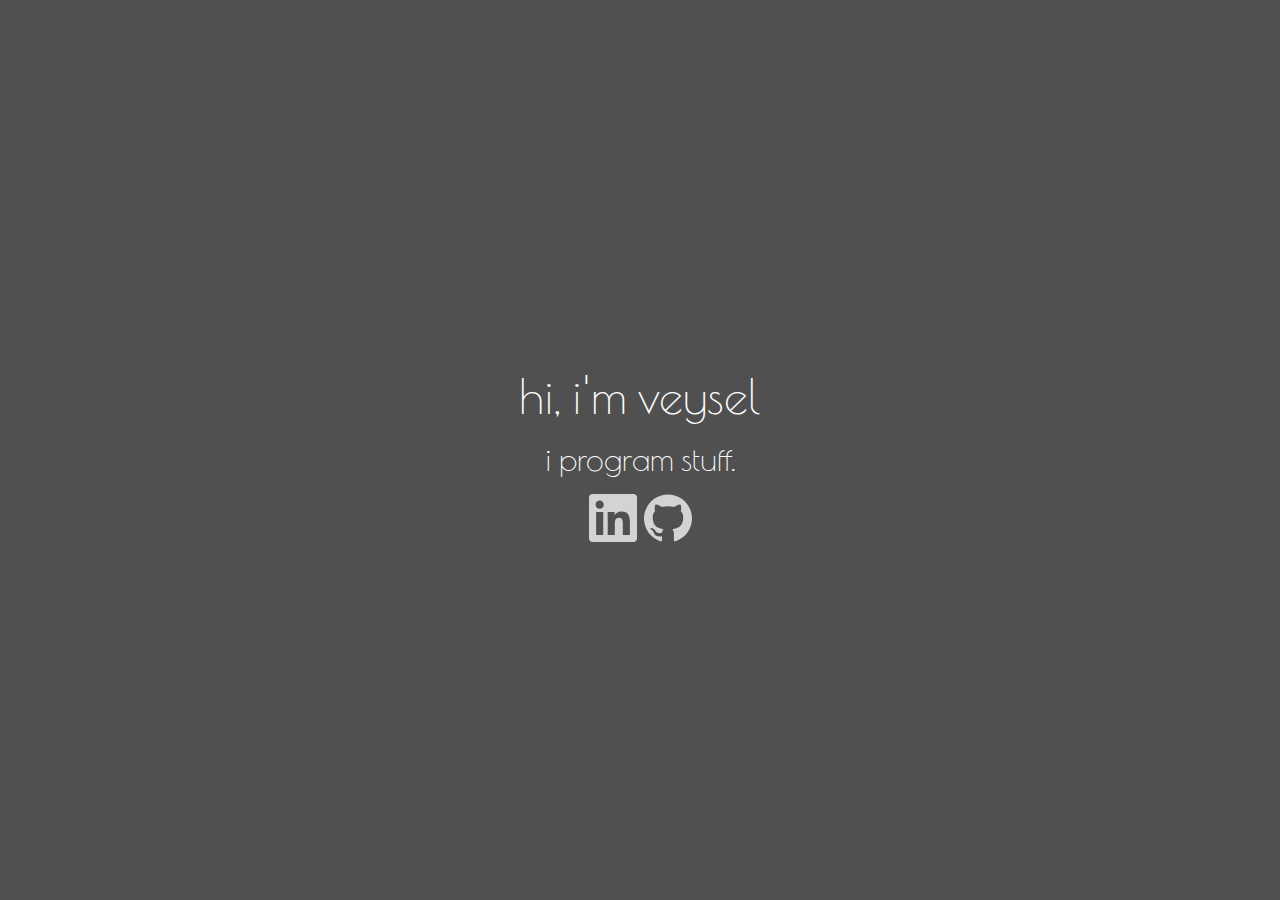
<file: index.html>
<!doctype html>

<html lang="en">

<head>
    <meta charset="utf-8">
    <link rel="shortcut icon" type="image/png" href="resources/favicon.ico" />
    <title>veysel</title>
    <link href="https://fonts.googleapis.com/css?family=Poiret+One" rel="stylesheet">
    <meta name="viewport" content="width=device-width, initial-scale=1">
    <style>
        body {
            color: #FFFFFF;
            font-family: 'Poiret One', -apple-system, BlinkMacSystemFont, "Segoe UI", Roboto, Helvetica, Arial, sans-serif;
            background-color: #505050;
        }

        main {
            position: absolute;
            top: 0;
            left: 0;
            width: 100%;
            height: 100%;
            display: flex;
            justify-content: center;
            align-items: center;
            flex-direction: column;
        }

        #content {
            text-align: center;
        }

        h1 {
            font-size: 3rem;
            font-weight: normal;
            margin: 1rem 0 0 0;
        }

        h2 {
            font-size: 2rem;
            font-weight: normal;
            margin: 1rem 0 0 0;
        }

        #socials svg {
            width: 3rem;
            transition: fill .25s;
            fill: rgba(255, 255, 255, .75);
        }

        #socials svg:hover {
            fill: #FFFFFF;
        }

        #socials a,
        a:visited {
            text-decoration: none;
        }
    </style>
</head>

<body>
    <div>
        <main>
            <div id="content">
                <h1>hi, i'm veysel</h1>
                <h2>i program stuff.</h2>
                <h2>
                    <div id="socials">
                        <a href="https://linkedin.com/in/veyselinanc" target="_blank">
                            <svg role="img" viewBox="0 0 24 24" xmlns="http://www.w3.org/2000/svg">
                                <title>LinkedIn icon</title>
                                <path
                                    d="M20.447 20.452h-3.554v-5.569c0-1.328-.027-3.037-1.852-3.037-1.853 0-2.136 1.445-2.136 2.939v5.667H9.351V9h3.414v1.561h.046c.477-.9 1.637-1.85 3.37-1.85 3.601 0 4.267 2.37 4.267 5.455v6.286zM5.337 7.433c-1.144 0-2.063-.926-2.063-2.065 0-1.138.92-2.063 2.063-2.063 1.14 0 2.064.925 2.064 2.063 0 1.139-.925 2.065-2.064 2.065zm1.782 13.019H3.555V9h3.564v11.452zM22.225 0H1.771C.792 0 0 .774 0 1.729v20.542C0 23.227.792 24 1.771 24h20.451C23.2 24 24 23.227 24 22.271V1.729C24 .774 23.2 0 22.222 0h.003z" />
                            </svg>
                        </a>
                        <a href="https://github.com/veysel" target="_blank">
                            <svg role="img" viewBox="0 0 24 24" xmlns="http://www.w3.org/2000/svg">
                                <title>GitHub icon</title>
                                <path
                                    d="M12 .297c-6.63 0-12 5.373-12 12 0 5.303 3.438 9.8 8.205 11.385.6.113.82-.258.82-.577 0-.285-.01-1.04-.015-2.04-3.338.724-4.042-1.61-4.042-1.61C4.422 18.07 3.633 17.7 3.633 17.7c-1.087-.744.084-.729.084-.729 1.205.084 1.838 1.236 1.838 1.236 1.07 1.835 2.809 1.305 3.495.998.108-.776.417-1.305.76-1.605-2.665-.3-5.466-1.332-5.466-5.93 0-1.31.465-2.38 1.235-3.22-.135-.303-.54-1.523.105-3.176 0 0 1.005-.322 3.3 1.23.96-.267 1.98-.399 3-.405 1.02.006 2.04.138 3 .405 2.28-1.552 3.285-1.23 3.285-1.23.645 1.653.24 2.873.12 3.176.765.84 1.23 1.91 1.23 3.22 0 4.61-2.805 5.625-5.475 5.92.42.36.81 1.096.81 2.22 0 1.606-.015 2.896-.015 3.286 0 .315.21.69.825.57C20.565 22.092 24 17.592 24 12.297c0-6.627-5.373-12-12-12" />
                            </svg>
                        </a>
                    </div>
                </h2>
            </div>
        </main>
    </div>
    <script type="text/javascript">
        (function () {
            console.log("hello :)");
        })()
    </script>
</body>

</html>
</file>
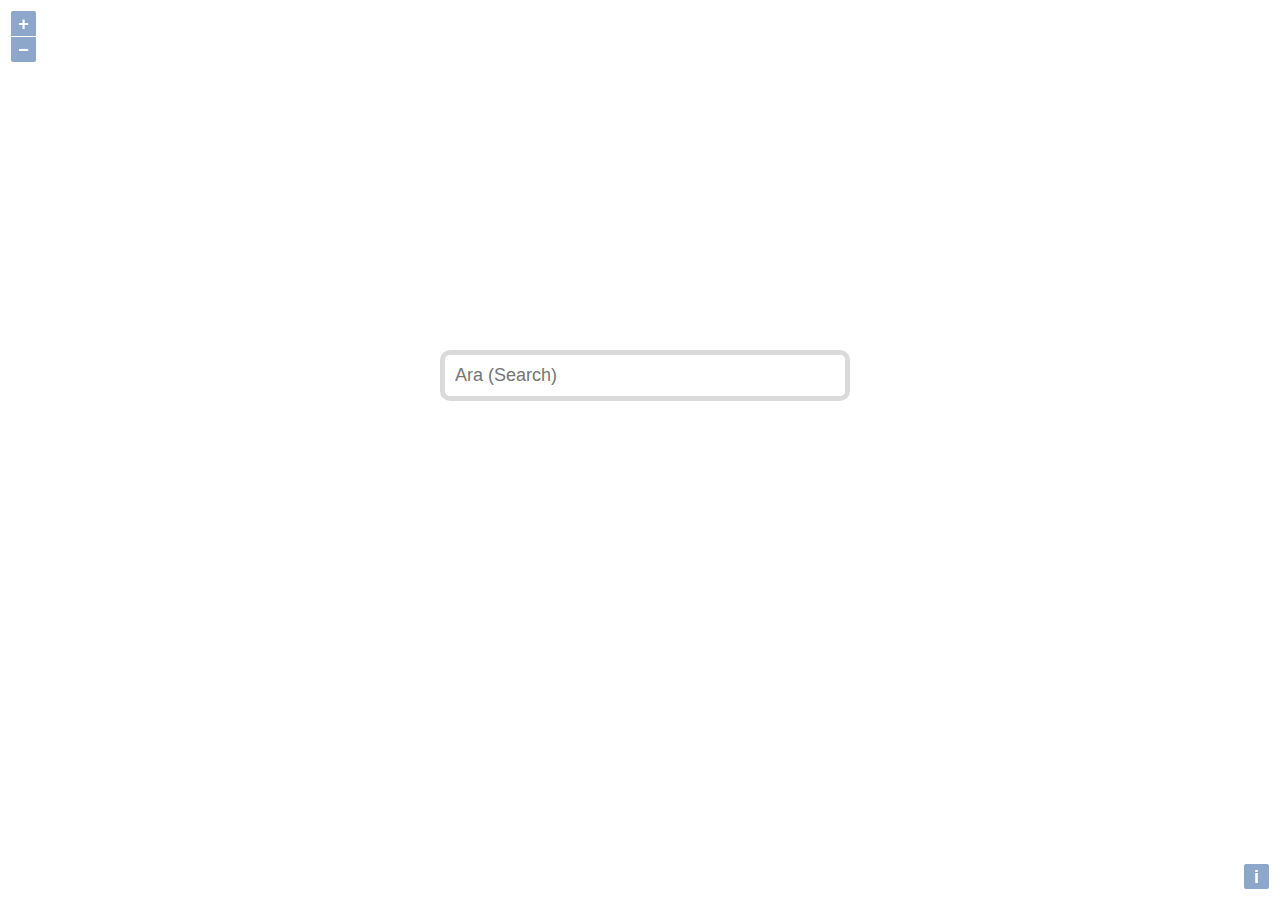
<file: project/map/index.html>
<html>
    <head>
        <title>Map App</title>

        <meta charset="utf-8">

        <link rel="stylesheet" href="content/ol3/ol.css">
        <link rel="stylesheet" href="content/app/app.css">
    </head>
    <body>
        <div>
            <div class="map-main">
                <div class="map" id="map"></div>
            </div>                    
            <div id="search" class="search">
                <input onkeyup="SearchKeyup()" onclick="SearchKeyup()" id="search-input" type="text" placeholder="Ara (Search)">
                <div id="search-result" class="search-result"></div>
            </div>
        </div>
        
        <script src="content/ol3/ol.js"></script>
        <script src="content/app/app.js"></script>
    </body>
</html>
</file>
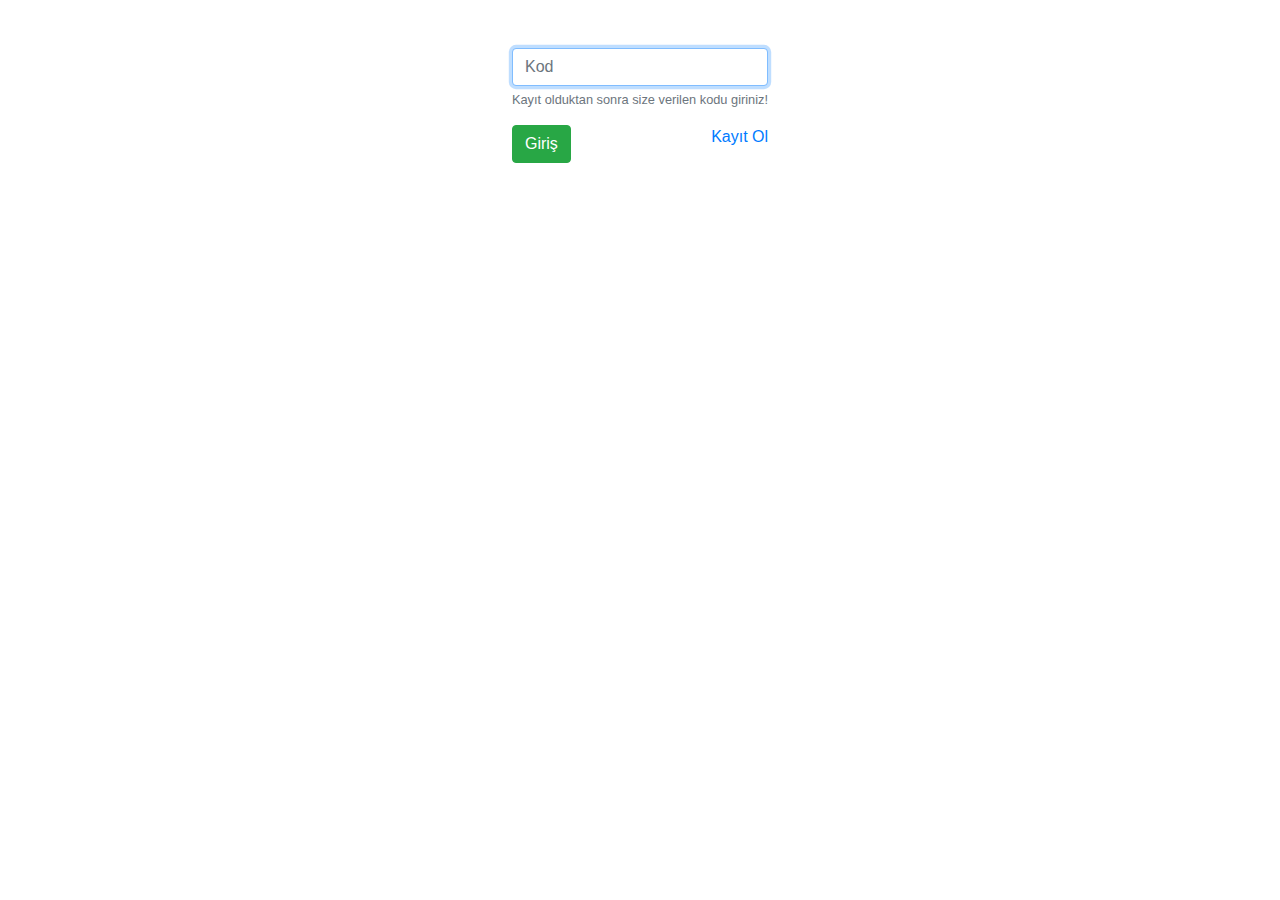
<file: project/money/index.html>
<!doctype html><html lang="en"><head><meta charset="utf-8"><title>MoneyApp</title><base href="/project/money/"><meta name="viewport" content="width=device-width,initial-scale=1"><link rel="icon" type="image/x-icon" href="favicon.ico"><link rel="stylesheet" href="https://stackpath.bootstrapcdn.com/bootstrap/4.2.1/css/bootstrap.min.css" integrity="sha384-GJzZqFGwb1QTTN6wy59ffF1BuGJpLSa9DkKMp0DgiMDm4iYMj70gZWKYbI706tWS" crossorigin="anonymous"><link href="styles.7b6ea6e4af38ac8fbf93.bundle.css" rel="stylesheet"/></head><body><app-root></app-root><script src="https://code.jquery.com/jquery-3.3.1.slim.min.js" integrity="sha384-q8i/X+965DzO0rT7abK41JStQIAqVgRVzpbzo5smXKp4YfRvH+8abtTE1Pi6jizo" crossorigin="anonymous"></script><script src="https://cdnjs.cloudflare.com/ajax/libs/popper.js/1.14.6/umd/popper.min.js" integrity="sha384-wHAiFfRlMFy6i5SRaxvfOCifBUQy1xHdJ/yoi7FRNXMRBu5WHdZYu1hA6ZOblgut" crossorigin="anonymous"></script><script src="https://stackpath.bootstrapcdn.com/bootstrap/4.2.1/js/bootstrap.min.js" integrity="sha384-B0UglyR+jN6CkvvICOB2joaf5I4l3gm9GU6Hc1og6Ls7i6U/mkkaduKaBhlAXv9k" crossorigin="anonymous"></script><script type="text/javascript" src="inline.884165bdc98a22612041.bundle.js"></script><script type="text/javascript" src="polyfills.dce726c7630d91dad505.bundle.js"></script><script type="text/javascript" src="scripts.e888206eb88c95e24c4d.bundle.js"></script><script type="text/javascript" src="vendor.10b2fdd5e6a450a1baea.bundle.js"></script><script type="text/javascript" src="main.da582b932a7e8fdd3a06.bundle.js"></script></body></html>
</file>
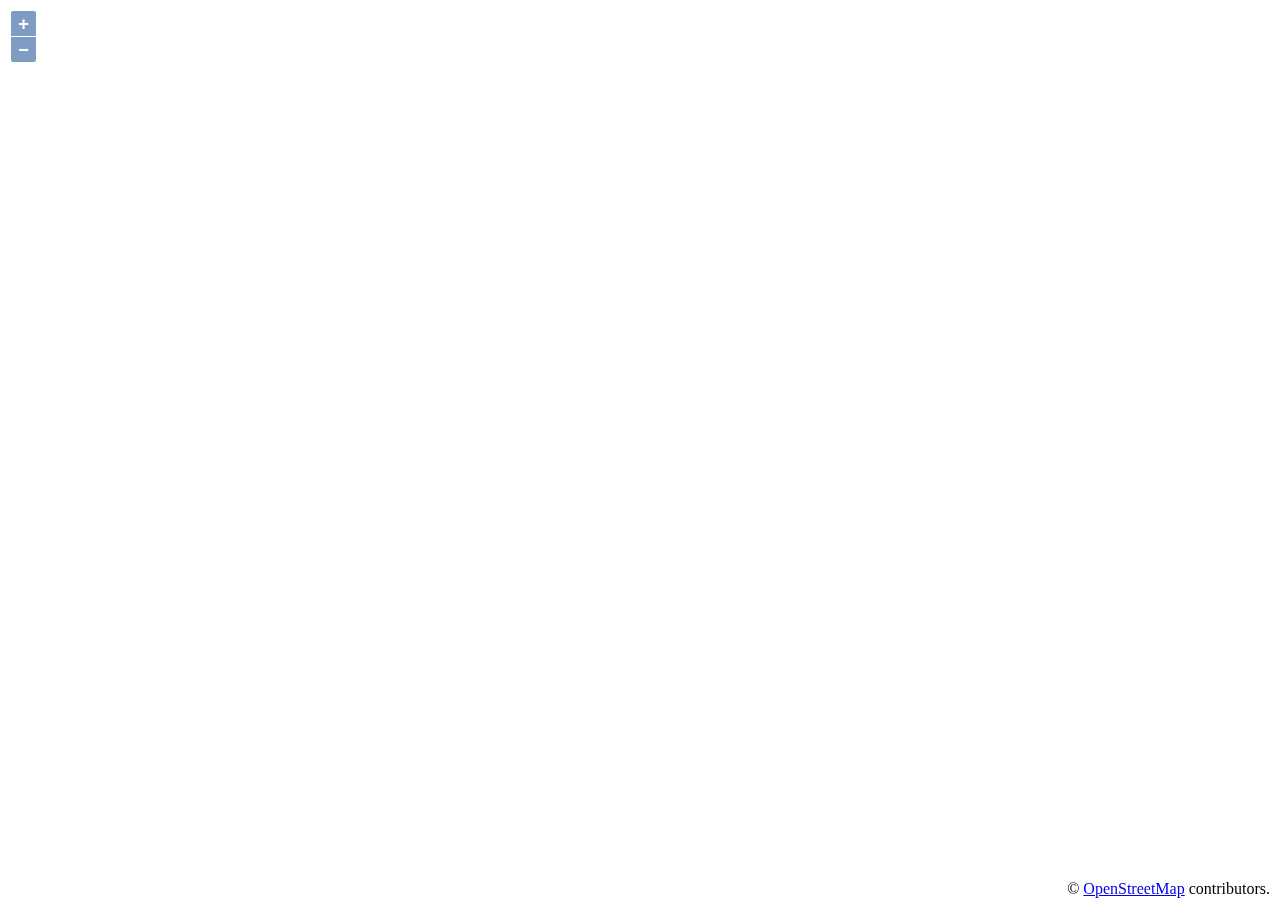
<file: project/ng-map/index.html>
<!doctype html>
<html lang="en">
<head>
  <meta charset="utf-8">
  <title>NgMap</title>
  <base href="/project/ng-map/">
  <meta name="viewport" content="width=device-width, initial-scale=1">
  <link rel="icon" type="image/x-icon" href="favicon.ico">
<link rel="stylesheet" href="styles.dfed8eacdca1c9d39854.css"></head>
<body>
  <app-root></app-root>
<script src="runtime-es2015.c5fa8325f89fc516600b.js" type="module"></script><script src="runtime-es5.c5fa8325f89fc516600b.js" nomodule defer></script><script src="polyfills-es5.8e50a9832860f7cf804a.js" nomodule defer></script><script src="polyfills-es2015.5b10b8fd823b6392f1fd.js" type="module"></script><script src="main-es2015.4ec1f495daf8acc15a85.js" type="module"></script><script src="main-es5.4ec1f495daf8acc15a85.js" nomodule defer></script></body>
</html>
</file>
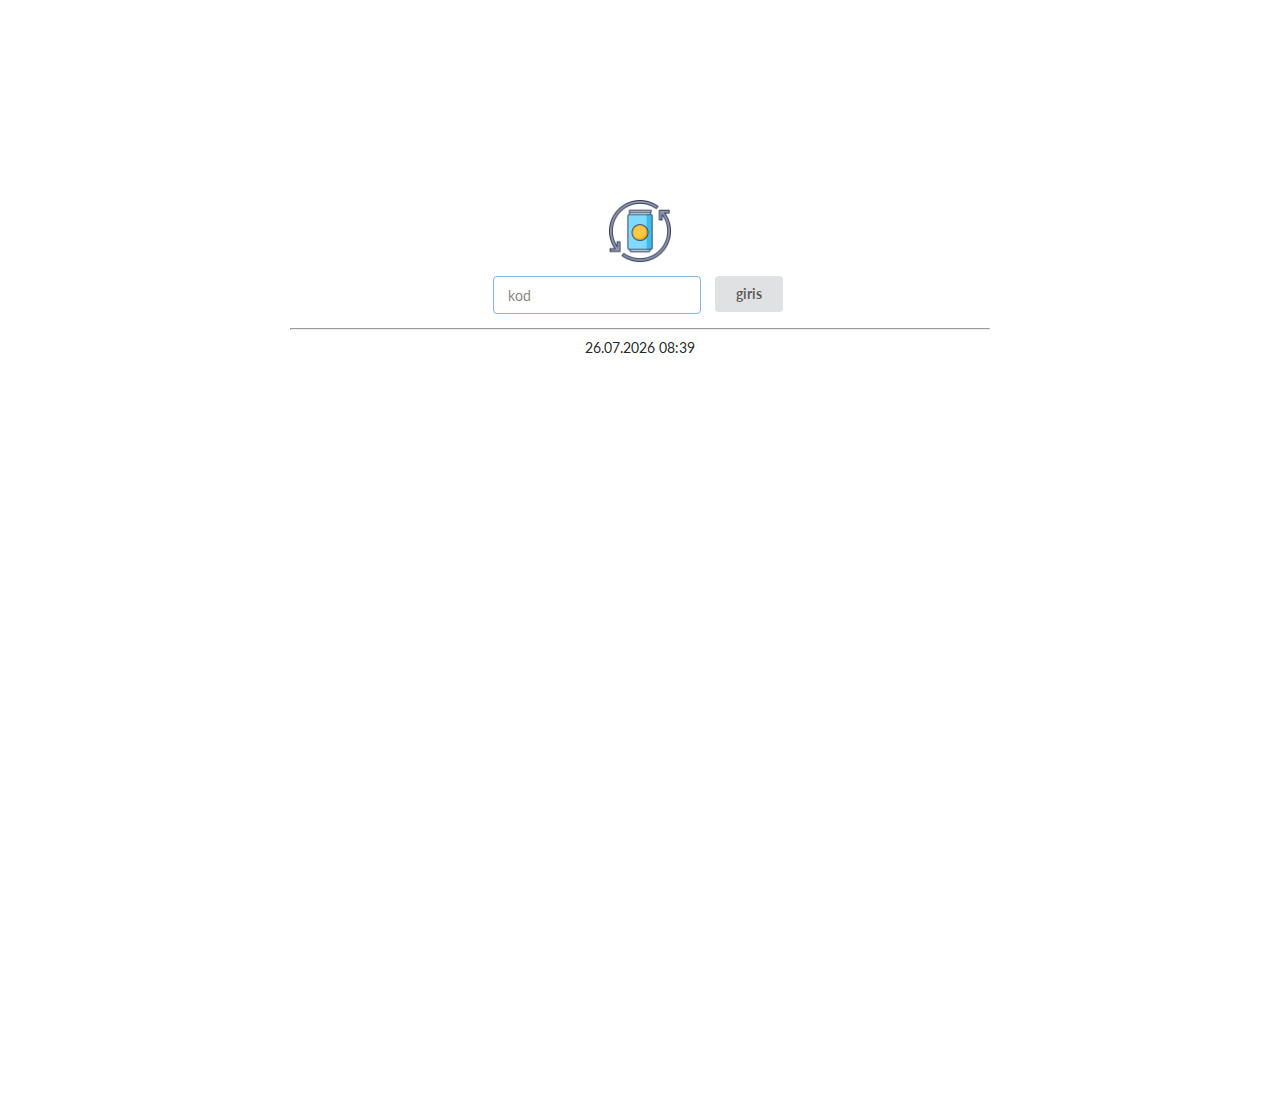
<file: project/teneke/index.html>
<!DOCTYPE html><html lang="en"><head>
  <meta charset="utf-8">
  <title>teneke</title>
  <base href="/project/teneke/">
  <meta name="viewport" content="width=device-width, initial-scale=1">
  <link rel="icon" type="image/x-icon" href="favicon.ico">
<style>@import url(https://fonts.googleapis.com/css?family=Lato:400,700,400italic,700italic&subset=latin);*,:after,:before{box-sizing:inherit;}html{box-sizing:border-box;}html{line-height:1.15;-ms-text-size-adjust:100%;-webkit-text-size-adjust:100%;}body,html{height:100%;}html{font-size:14px;}body{margin:0;overflow-x:hidden;min-width:320px;background:#fff;font-size:14px;line-height:1.4285em;color:rgba(0,0,0,.87);font-smoothing:antialiased;}body{padding:0;font-family:Lato,Helvetica Neue,Arial,Helvetica,sans-serif;}body ::-webkit-scrollbar{-webkit-appearance:none;width:10px;height:10px;}body ::-webkit-scrollbar-track{background:rgba(0,0,0,.1);border-radius:0;}body ::-webkit-scrollbar-thumb{cursor:pointer;border-radius:5px;background:rgba(0,0,0,.25);-webkit-transition:color .2s ease;transition:color .2s ease;}body ::-webkit-scrollbar-thumb:window-inactive{background:rgba(0,0,0,.15);}body ::-webkit-scrollbar-thumb:hover{background:rgba(128,135,139,.8);}</style><link rel="stylesheet" href="styles.ca14e95f31e29d8daa94.css" media="print" onload="this.media='all'"><noscript><link rel="stylesheet" href="styles.ca14e95f31e29d8daa94.css"></noscript></head>
<body>
  <app-root></app-root>
<script src="runtime-es2017.342f947ee173d9a72a65.js" type="module"></script><script src="runtime-es5.342f947ee173d9a72a65.js" nomodule defer></script><script src="polyfills-es5.47756cb361acd97cdb48.js" nomodule defer></script><script src="polyfills-es2017.d0430f7d1d4096d01aec.js" type="module"></script><script src="scripts.78ba48380aeb40cb890d.js" defer></script><script src="main-es2017.3e5d616c80558ef73e0d.js" type="module"></script><script src="main-es5.3e5d616c80558ef73e0d.js" nomodule defer></script>

</body></html>
</file>
<file: project/map/content/ol3/ol.css>
.ol-box{box-sizing:border-box;border-radius:2px;border:2px solid #00f}.ol-mouse-position{top:8px;right:8px;position:absolute}.ol-scale-line{background:rgba(0,60,136,.3);border-radius:4px;bottom:8px;left:8px;padding:2px;position:absolute}.ol-scale-line-inner{border:1px solid #eee;border-top:none;color:#eee;font-size:10px;text-align:center;margin:1px;will-change:contents,width}.ol-overlay-container{will-change:left,right,top,bottom}.ol-unsupported{display:none}.ol-unselectable,.ol-viewport{-webkit-touch-callout:none;-webkit-user-select:none;-moz-user-select:none;-ms-user-select:none;user-select:none;-webkit-tap-highlight-color:transparent}.ol-selectable{-webkit-touch-callout:default;-webkit-user-select:text;-moz-user-select:text;-ms-user-select:text;user-select:text}.ol-grabbing{cursor:-webkit-grabbing;cursor:-moz-grabbing;cursor:grabbing}.ol-grab{cursor:move;cursor:-webkit-grab;cursor:-moz-grab;cursor:grab}.ol-control{position:absolute;background-color:rgba(255,255,255,.4);border-radius:4px;padding:2px}.ol-control:hover{background-color:rgba(255,255,255,.6)}.ol-zoom{top:.5em;left:.5em}.ol-rotate{top:.5em;right:.5em;transition:opacity .25s linear,visibility 0s linear}.ol-rotate.ol-hidden{opacity:0;visibility:hidden;transition:opacity .25s linear,visibility 0s linear .25s}.ol-zoom-extent{top:4.643em;left:.5em}.ol-full-screen{right:.5em;top:.5em}@media print{.ol-control{display:none}}.ol-control button{display:block;margin:1px;padding:0;color:#fff;font-size:1.14em;font-weight:700;text-decoration:none;text-align:center;height:1.375em;width:1.375em;line-height:.4em;background-color:rgba(0,60,136,.5);border:none;border-radius:2px}.ol-control button::-moz-focus-inner{border:none;padding:0}.ol-zoom-extent button{line-height:1.4em}.ol-compass{display:block;font-weight:400;font-size:1.2em;will-change:transform}.ol-touch .ol-control button{font-size:1.5em}.ol-touch .ol-zoom-extent{top:5.5em}.ol-control button:focus,.ol-control button:hover{text-decoration:none;background-color:rgba(0,60,136,.7)}.ol-zoom .ol-zoom-in{border-radius:2px 2px 0 0}.ol-zoom .ol-zoom-out{border-radius:0 0 2px 2px}.ol-attribution{text-align:right;bottom:.5em;right:.5em;max-width:calc(100% - 1.3em)}.ol-attribution ul{margin:0;padding:0 .5em;font-size:.7rem;line-height:1.375em;color:#000;text-shadow:0 0 2px #fff}.ol-attribution li{display:inline;list-style:none;line-height:inherit}.ol-attribution li:not(:last-child):after{content:" "}.ol-attribution img{max-height:2em;max-width:inherit;vertical-align:middle}.ol-attribution button,.ol-attribution ul{display:inline-block}.ol-attribution.ol-collapsed ul{display:none}.ol-attribution:not(.ol-collapsed){background:rgba(255,255,255,.8)}.ol-attribution.ol-uncollapsible{bottom:0;right:0;border-radius:4px 0 0;height:1.1em;line-height:1em}.ol-attribution.ol-uncollapsible img{margin-top:-.2em;max-height:1.6em}.ol-attribution.ol-uncollapsible button{display:none}.ol-zoomslider{top:4.5em;left:.5em;height:200px}.ol-zoomslider button{position:relative;height:10px}.ol-touch .ol-zoomslider{top:5.5em}.ol-overviewmap{left:.5em;bottom:.5em}.ol-overviewmap.ol-uncollapsible{bottom:0;left:0;border-radius:0 4px 0 0}.ol-overviewmap .ol-overviewmap-map,.ol-overviewmap button{display:inline-block}.ol-overviewmap .ol-overviewmap-map{border:1px solid #7b98bc;height:150px;margin:2px;width:150px}.ol-overviewmap:not(.ol-collapsed) button{bottom:1px;left:2px;position:absolute}.ol-overviewmap.ol-collapsed .ol-overviewmap-map,.ol-overviewmap.ol-uncollapsible button{display:none}.ol-overviewmap:not(.ol-collapsed){background:rgba(255,255,255,.8)}.ol-overviewmap-box{border:2px dotted rgba(0,60,136,.7)}.ol-overviewmap .ol-overviewmap-box:hover{cursor:move}
/*# sourceMappingURL=ol.css.map */
</file>
<file: project/map/content/app/app.css>
body{
    margin: 0px;
}

.map-main{
    z-index: 2;
    opacity: .90;
    width: 100%;
    height: 100%;
}

.map{
    z-index: 1;
    position: fixed;
    width: 100%;
    height: 100%;
}

.search{
    z-index: 3;
    position: fixed;
    width: 400px;

    top: 50%;
    left: 50%;

    margin-top: -100px;
    margin-left: -200px;
    
    border-radius: 10px;
    border: 5px solid rgba(0, 0, 0, 0.144);

    transition: all 1s cubic-bezier(0.175, 0.885, 0.32, 1.275);
}

.search > input{
    font-size: 18px;
    padding: 10px;

    border-radius: 5px;
    border: none;
    
    font-family: -apple-system, BlinkMacSystemFont, 'Segoe UI', Roboto, Oxygen, Ubuntu, Cantarell, 'Open Sans', 'Helvetica Neue', sans-serif;
    outline: none;
    
    width: 100%;
}

.search-result{
    background-color: rgb(236, 236, 236);
    width: 100%;
    max-height: 200px;
    overflow: auto;
}

.search-result-item{
    font-family: -apple-system, BlinkMacSystemFont, 'Segoe UI', Roboto, Oxygen, Ubuntu, Cantarell, 'Open Sans', 'Helvetica Neue', sans-serif;
    margin: 10px;
    padding: 5px;
    background-color: rgb(210, 210, 210);
    border-radius: 5px;
    color: rgb(83, 83, 83);
}
.search-result-item:hover{
    cursor: pointer;
    background-color: rgb(220, 220, 220);
}

.search-result-close{
    z-index: 4;
    width: 20px;
    height: 20px;
    text-align: center;
    line-height: 18px;

    border-radius: 20px;
    border: 4px solid rgba(0, 0, 0, 0.144);

    position: absolute;
    bottom: -18px;
    left: 45%;
    background-color: rgb(161, 161, 161);

    font-family: -apple-system, BlinkMacSystemFont, 'Segoe UI', Roboto, Oxygen, Ubuntu, Cantarell, 'Open Sans', 'Helvetica Neue', sans-serif;
    color: rgb(83, 83, 83);
}
.search-result-close:hover{
    cursor: pointer;
    background-color: rgb(139, 138, 138);
    color: rgb(209, 209, 209);
}
</file>
<file: project/ng-map/styles.dfed8eacdca1c9d39854.css>
body{margin:0}.ol-box{box-sizing:border-box;border-radius:2px;border:2px solid #00f}.ol-mouse-position{top:8px;right:8px;position:absolute}.ol-scale-line{background:rgba(0,60,136,.3);border-radius:4px;bottom:8px;left:8px;padding:2px;position:absolute}.ol-scale-line-inner{border:1px solid #eee;border-top:none;color:#eee;font-size:10px;text-align:center;margin:1px;will-change:contents,width;-webkit-transition:.25s;transition:all .25s}.ol-scale-bar{position:absolute;bottom:8px;left:8px}.ol-scale-step-marker{width:1px;height:15px;background-color:#000;float:right;z-Index:10}.ol-scale-step-text{position:absolute;bottom:-5px;font-size:12px;z-Index:11;color:#000;text-shadow:-2px 0 #fff,0 2px #fff,2px 0 #fff,0 -2px #fff}.ol-scale-text{position:absolute;font-size:14px;text-align:center;bottom:25px;color:#000;text-shadow:-2px 0 #fff,0 2px #fff,2px 0 #fff,0 -2px #fff}.ol-scale-singlebar{position:relative;height:10px;z-Index:9;border:1px solid #000}.ol-unsupported{display:none}.ol-unselectable,.ol-viewport{-webkit-touch-callout:none;-webkit-user-select:none;-moz-user-select:none;-ms-user-select:none;user-select:none;-webkit-tap-highlight-color:transparent}.ol-overlaycontainer,.ol-overlaycontainer-stopevent{pointer-events:none}.ol-overlaycontainer-stopevent>*,.ol-overlaycontainer>*{pointer-events:auto}.ol-selectable{-webkit-touch-callout:default;-webkit-user-select:text;-moz-user-select:text;-ms-user-select:text;user-select:text}.ol-grabbing{cursor:-webkit-grabbing;cursor:grabbing}.ol-grab{cursor:move;cursor:-webkit-grab;cursor:grab}.ol-control{position:absolute;background-color:rgba(255,255,255,.4);border-radius:4px;padding:2px}.ol-control:hover{background-color:rgba(255,255,255,.6)}.ol-zoom{top:.5em;left:.5em}.ol-rotate{top:.5em;right:.5em;-webkit-transition:opacity .25s linear,visibility linear;transition:opacity .25s linear,visibility 0s linear}.ol-rotate.ol-hidden{opacity:0;visibility:hidden;-webkit-transition:opacity .25s linear,visibility linear .25s;transition:opacity .25s linear,visibility 0s linear .25s}.ol-zoom-extent{top:4.643em;left:.5em}.ol-full-screen{right:.5em;top:.5em}.ol-control button{display:block;margin:1px;padding:0;color:#fff;font-size:1.14em;font-weight:700;text-decoration:none;text-align:center;height:1.375em;width:1.375em;line-height:.4em;background-color:rgba(0,60,136,.5);border:none;border-radius:2px}.ol-control button::-moz-focus-inner{border:none;padding:0}.ol-control button span{pointer-events:none}.ol-zoom-extent button{line-height:1.4em}.ol-compass{display:block;font-weight:400;font-size:1.2em;will-change:transform}.ol-touch .ol-control button{font-size:1.5em}.ol-touch .ol-zoom-extent{top:5.5em}.ol-control button:focus,.ol-control button:hover{text-decoration:none;background-color:rgba(0,60,136,.7)}.ol-zoom .ol-zoom-in{border-radius:2px 2px 0 0}.ol-zoom .ol-zoom-out{border-radius:0 0 2px 2px}.ol-attribution{text-align:right;bottom:.5em;right:.5em;max-width:calc(100% - 1.3em)}.ol-attribution ul{margin:0;padding:0 .5em;color:#000;text-shadow:0 0 2px #fff}.ol-attribution li{display:inline;list-style:none}.ol-attribution li:not(:last-child):after{content:" "}.ol-attribution img{max-height:2em;max-width:inherit;vertical-align:middle}.ol-attribution button,.ol-attribution ul{display:inline-block}.ol-attribution.ol-collapsed ul{display:none}.ol-attribution:not(.ol-collapsed){background:rgba(255,255,255,.8)}.ol-attribution.ol-uncollapsible{bottom:0;right:0;border-radius:4px 0 0}.ol-attribution.ol-uncollapsible img{margin-top:-.2em;max-height:1.6em}.ol-attribution.ol-uncollapsible button{display:none}.ol-zoomslider{top:4.5em;left:.5em;height:200px}.ol-zoomslider button{position:relative;height:10px}.ol-touch .ol-zoomslider{top:5.5em}.ol-overviewmap{left:.5em;bottom:.5em}.ol-overviewmap.ol-uncollapsible{bottom:0;left:0;border-radius:0 4px 0 0}.ol-overviewmap .ol-overviewmap-map,.ol-overviewmap button{display:inline-block}.ol-overviewmap .ol-overviewmap-map{border:1px solid #7b98bc;height:150px;margin:2px;width:150px}.ol-overviewmap:not(.ol-collapsed) button{bottom:1px;left:2px;position:absolute}.ol-overviewmap.ol-collapsed .ol-overviewmap-map,.ol-overviewmap.ol-uncollapsible button{display:none}.ol-overviewmap:not(.ol-collapsed){background:rgba(255,255,255,.8)}.ol-overviewmap-box{border:2px dotted rgba(0,60,136,.7)}.ol-overviewmap .ol-overviewmap-box:hover{cursor:move}
</file>
